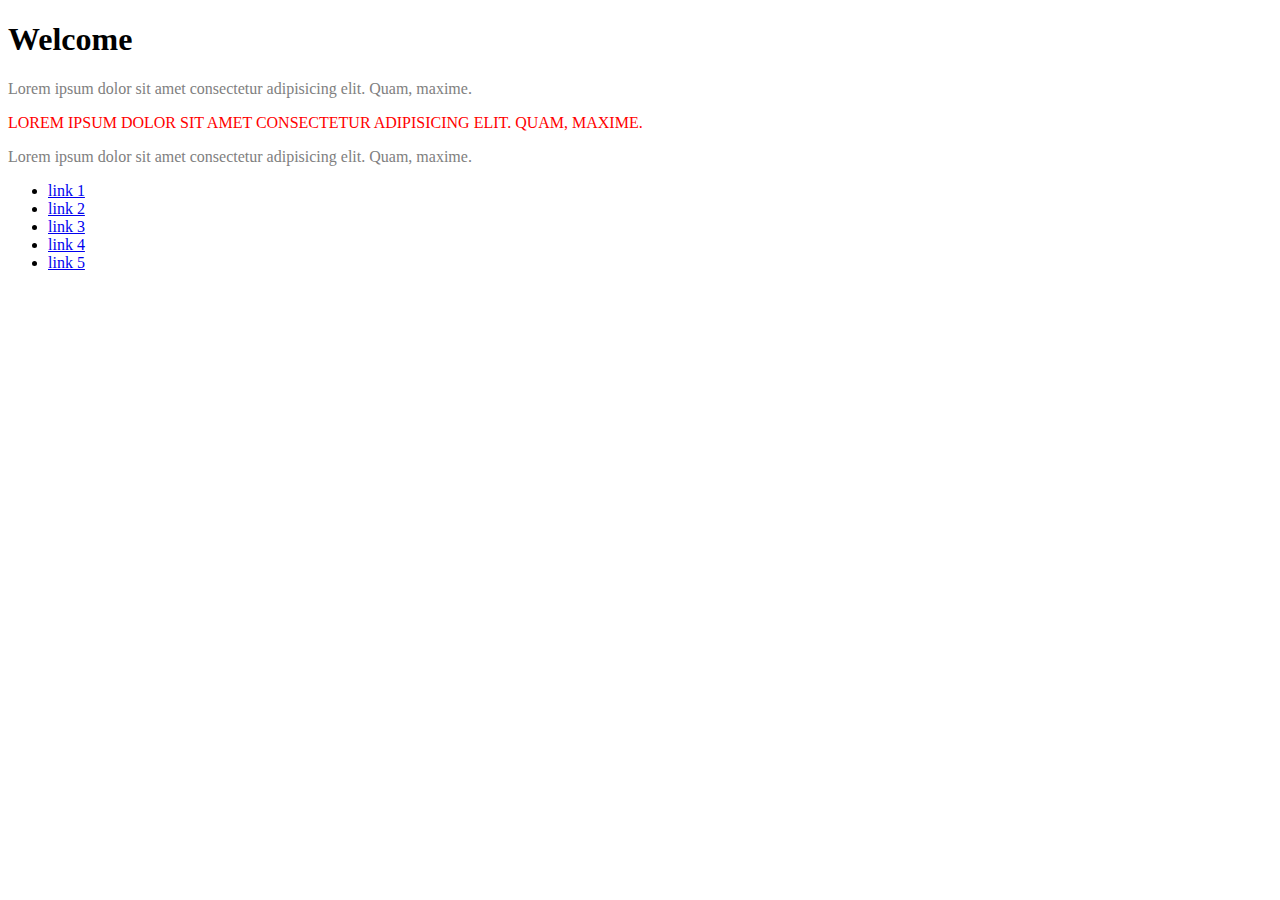
<file: class-10/index.html>
<!DOCTYPE html>
<html lang="en">
<head>
    <meta charset="UTF-8">
    <meta name="viewport" content="width=device-width, initial-scale=1.0">
    <meta http-equiv="X-UA-Compatible" content="ie=edge">
    <title>Intro to JavaScript</title>
</head>
<body>
    <h1 id="main-heading" class="heading-text">Welcome</h1>
    
    <p class="text-content">
        Lorem ipsum dolor sit amet consectetur adipisicing elit. Quam, maxime.
    </p>
    <p class="text-content">
        Lorem ipsum dolor sit amet consectetur adipisicing elit. Quam, maxime.
    </p>
    <p class="text-content">
        Lorem ipsum dolor sit amet consectetur adipisicing elit. Quam, maxime.
    </p>

    <!-- ul#navigation>li*5>a[href=#]{link $} -->
    <ul id="navigation">
        <li><a href="#">link 1</a></li>
        <li><a href="#">link 2</a></li>
        <li><a href="#">link 3</a></li>
        <li><a href="#">link 4</a></li>
        <li><a href="#">link 5</a></li>
    </ul>

    <script
  src="https://code.jquery.com/jquery-3.3.1.slim.min.js"
  integrity="sha256-3edrmyuQ0w65f8gfBsqowzjJe2iM6n0nKciPUp8y+7E="
  crossorigin="anonymous"></script>
  <script src="js/app.js"></script>
</body>
</html>
</file>
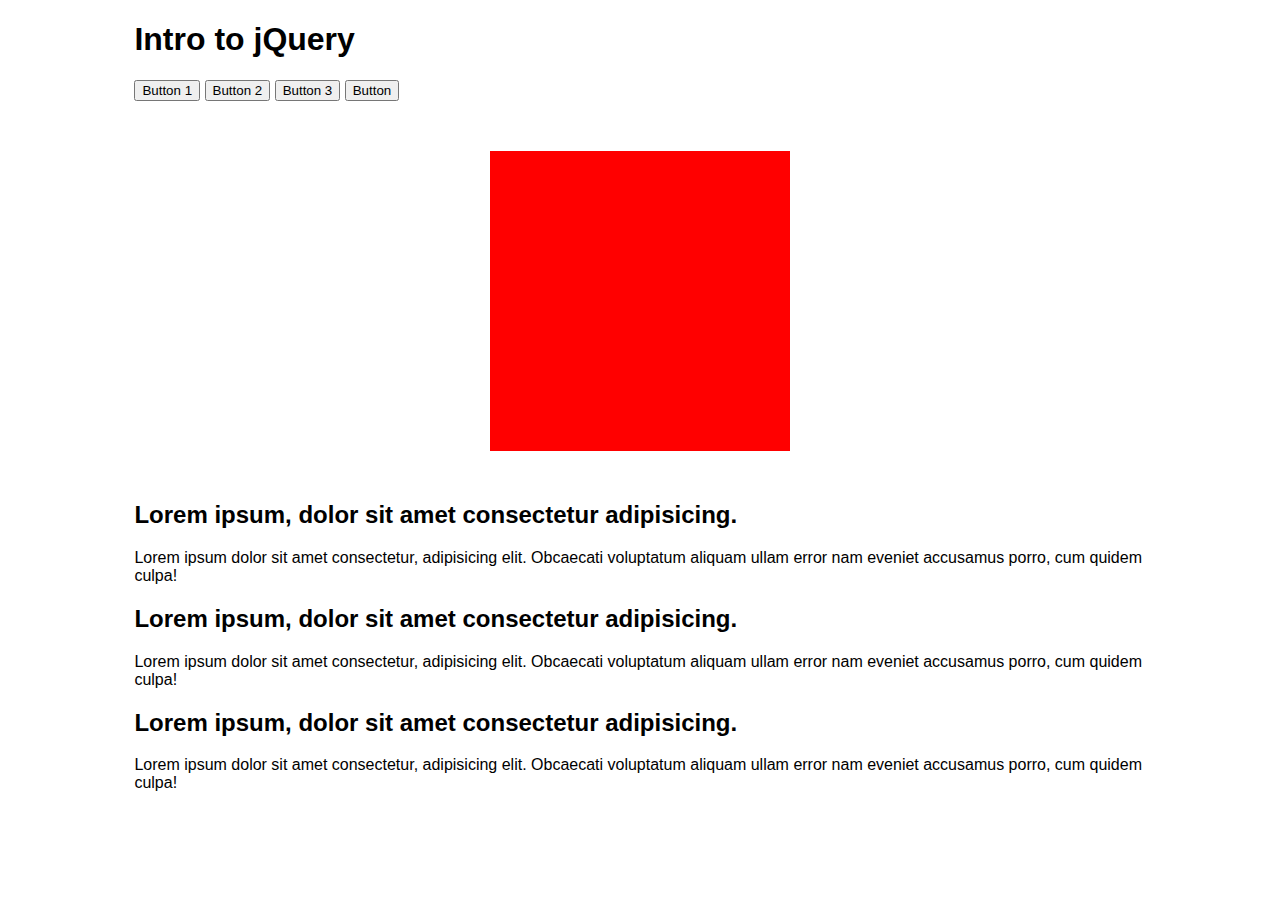
<file: class-11/index.html>
<!DOCTYPE html>
<html lang="en">
<head>
    <meta charset="UTF-8">
    <meta name="viewport" content="width=device-width, initial-scale=1.0">
    <meta http-equiv="X-UA-Compatible" content="ie=edge">
    <link rel="stylesheet" href="css/style.css">
    <title>Intro to JavaScript</title>
</head>
<body>
    <div class="container">
        <h1 class="main-header">Intro to jQuery</h1>

        <button class="btn1">Button 1</button>
        <button class="btn2">Button 2</button>
        <button class="btn3">Button 3</button>
        <input class="btn4" type="submit" value="Button">

        <div class="red"></div>
        
        <h2 class="heading1">
            Lorem ipsum, dolor sit amet consectetur adipisicing.
        </h2>
        <p class="para1">
            Lorem ipsum dolor sit amet consectetur, adipisicing elit. Obcaecati voluptatum aliquam ullam error nam eveniet accusamus porro, cum quidem culpa!
        </p>

        <h2 class="heading2">
            Lorem ipsum, dolor sit amet consectetur adipisicing.
        </h2>
        <p class="para2">
            Lorem ipsum dolor sit amet consectetur, adipisicing elit. Obcaecati voluptatum aliquam ullam error nam eveniet accusamus porro, cum quidem culpa!
        </p>
        </p>

        <h2 class="heading3">
            Lorem ipsum, dolor sit amet consectetur adipisicing.
        </h2>
        <p class="para3">
            Lorem ipsum dolor sit amet consectetur, adipisicing elit. Obcaecati voluptatum aliquam ullam error nam eveniet accusamus porro, cum quidem culpa!
        </p>
    </div>

    <script src="https://ajax.googleapis.com/ajax/libs/jquery/3.3.1/jquery.min.js"></script>
  <script src="js/app.js"></script>
</body>
</html>
</file>
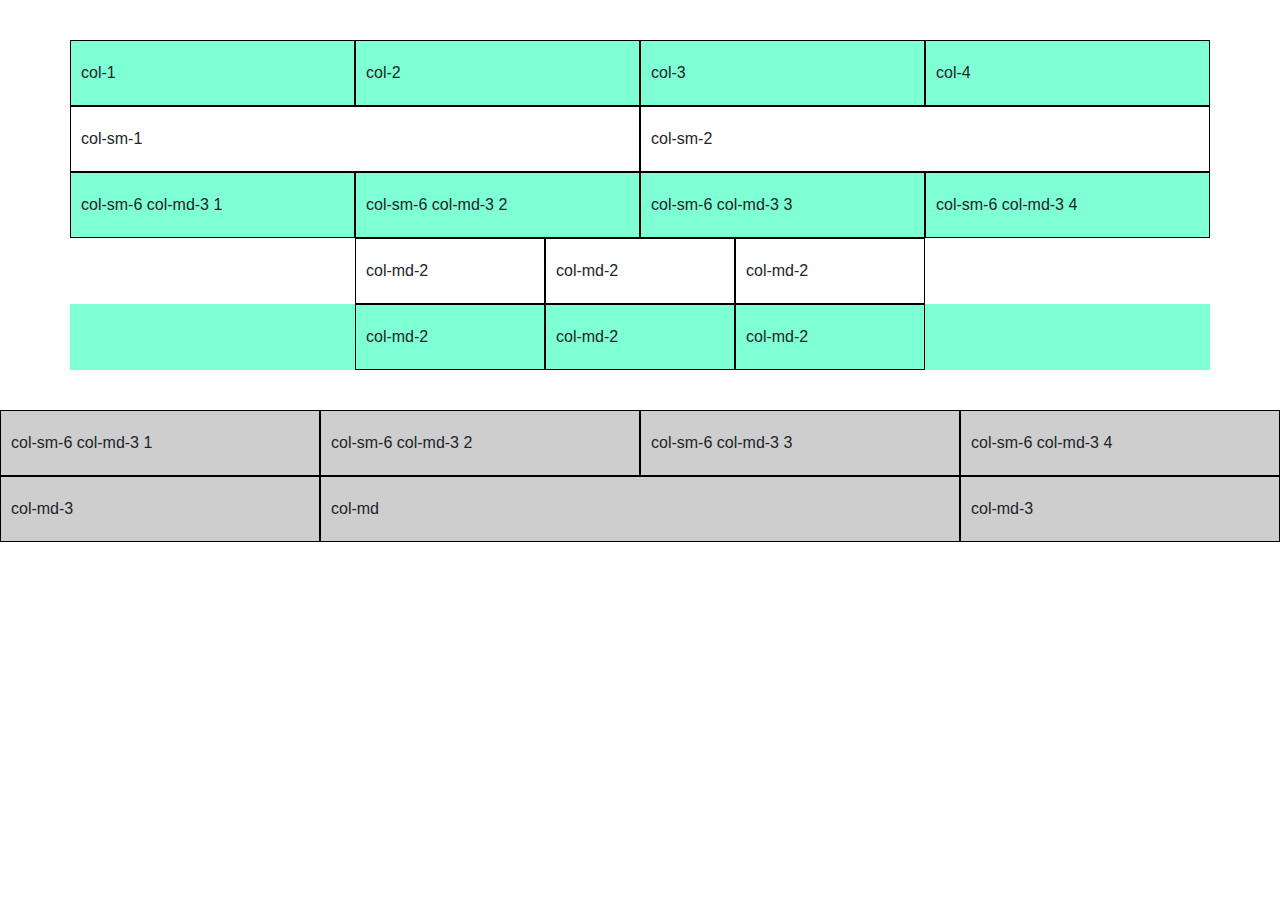
<file: class-4/index.html>
<!doctype html>
<html lang="en">
  <head>
    <!-- Required meta tags -->
    <meta charset="utf-8">
    <meta name="viewport" content="width=device-width, initial-scale=1, shrink-to-fit=no">

    <!-- Bootstrap CSS -->
    <link rel="stylesheet" href="https://maxcdn.bootstrapcdn.com/bootstrap/4.0.0/css/bootstrap.min.css" integrity="sha384-Gn5384xqQ1aoWXA+058RXPxPg6fy4IWvTNh0E263XmFcJlSAwiGgFAW/dAiS6JXm" crossorigin="anonymous">
    <link rel="stylesheet" href="css/style.css">

    <title>My Bootstrap Site</title>
  </head>
  <body>
    <div class="container">
        <div class="row">
            <div class="col">col-1</div>
            <div class="col">col-2</div>
            <div class="col">col-3</div>
            <div class="col">col-4</div>
        </div>
        <div class="row">
            <div class="col-sm">col-sm-1</div>
            <div class="col-sm">col-sm-2</div>
        </div>
        <div class="row">
            <div class="col-sm-6 col-md-3">col-sm-6 col-md-3 1</div>
            <div class="col-sm-6 col-md-3">col-sm-6 col-md-3 2</div>
            <div class="col-sm-6 col-md-3">col-sm-6 col-md-3 3</div>
            <div class="col-sm-6 col-md-3">col-sm-6 col-md-3 4</div>
        </div>
        <div class="row justify-content-center">
            <div class="col-md-2">col-md-2</div>
            <div class="col-md-2">col-md-2</div>
            <div class="col-md-2">col-md-2</div>
        </div>
        <div class="row justify-content-center">
            <div class="col-md-2">col-md-2</div>
            <div class="col-md-2">col-md-2</div>
            <div class="col-md-2">col-md-2</div>
        </div>
    </div>

    <div class="container-fluid">
        <div class="row">
            <div class="col-sm-6 col-md-3">col-sm-6 col-md-3 1</div>
            <div class="col-sm-6 col-md-3">col-sm-6 col-md-3 2</div>
            <div class="col-sm-6 col-md-3">col-sm-6 col-md-3 3</div>
            <div class="col-sm-6 col-md-3">col-sm-6 col-md-3 4</div>
        </div>
        <div class="row">
            <div class="col-md-3">col-md-3</div>
            <div class="col-md">col-md</div>
            <div class="col-md-3">col-md-3</div>
        </div>

    </div>

    <!-- Optional JavaScript -->
    <!-- jQuery first, then Popper.js, then Bootstrap JS -->
    <script src="https://code.jquery.com/jquery-3.2.1.slim.min.js" integrity="sha384-KJ3o2DKtIkvYIK3UENzmM7KCkRr/rE9/Qpg6aAZGJwFDMVNA/GpGFF93hXpG5KkN" crossorigin="anonymous"></script>
    <script src="https://cdnjs.cloudflare.com/ajax/libs/popper.js/1.12.9/umd/popper.min.js" integrity="sha384-ApNbgh9B+Y1QKtv3Rn7W3mgPxhU9K/ScQsAP7hUibX39j7fakFPskvXusvfa0b4Q" crossorigin="anonymous"></script>
    <script src="https://maxcdn.bootstrapcdn.com/bootstrap/4.0.0/js/bootstrap.min.js" integrity="sha384-JZR6Spejh4U02d8jOt6vLEHfe/JQGiRRSQQxSfFWpi1MquVdAyjUar5+76PVCmYl" crossorigin="anonymous"></script>
  </body>
</html>
</file>
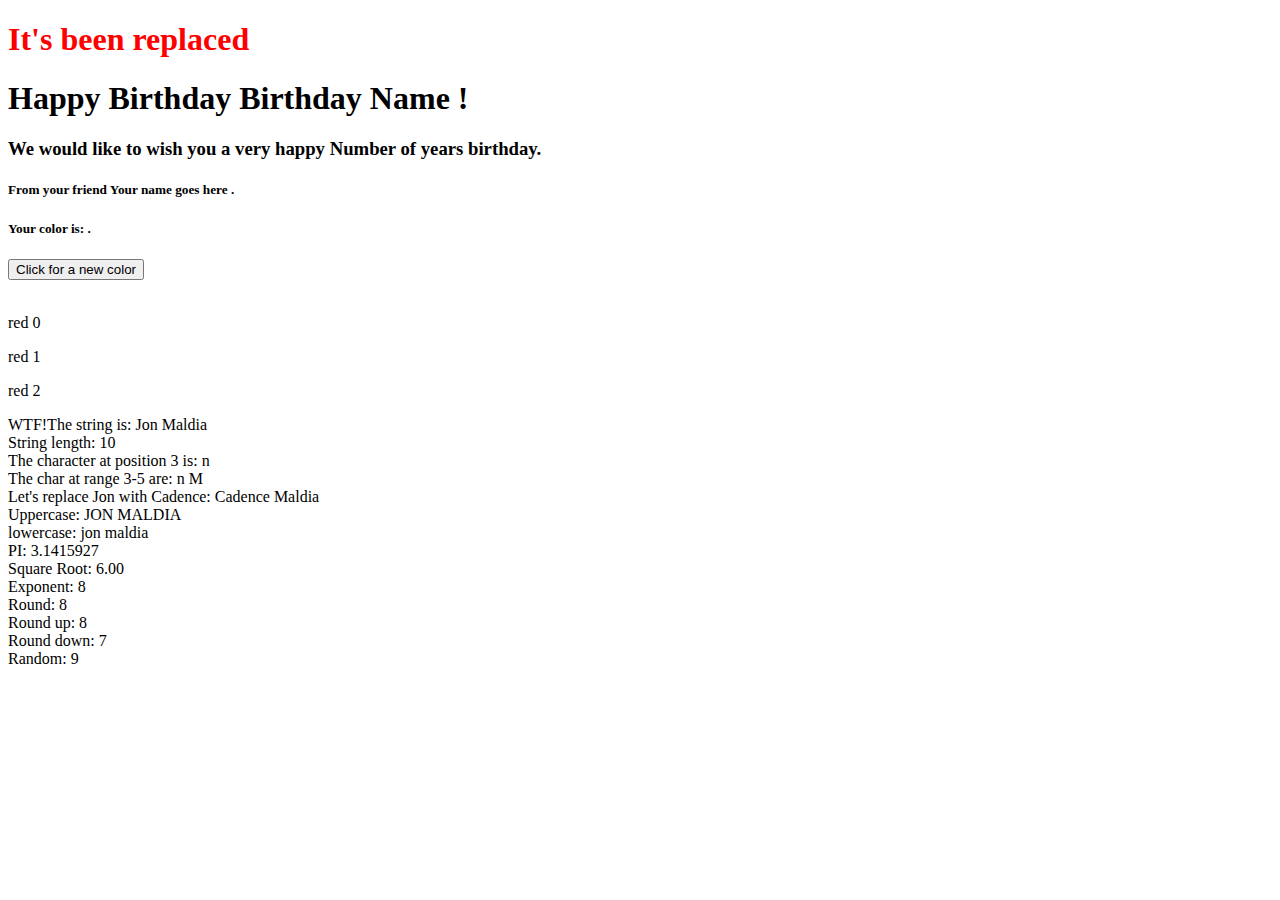
<file: class-9/index.html>
<!DOCTYPE html>
<html lang="en">
<head>
    <meta charset="UTF-8">
    <meta name="viewport" content="width=device-width, initial-scale=1.0">
    <meta http-equiv="X-UA-Compatible" content="ie=edge">
    <title>Intro to JavaScript</title>
</head>
<body>
    <h1 id="message1">Replace with JS</h1>

    <h1 id="birthday-h1">
        Happy Birthday 
        <span id="birthdayPerson">Birthday Name</span>
        !
    </h1>

    <h3>
        We would like to wish you a very happy
        <span id="birthdayNumber">Number of years</span>
        birthday.
    </h3>

    <h5>
        From your friend
        <span id="yourName">Your name goes here</span>
        .
    </h5>

    <div>
        <h5>
            Your color is: 
            <span id="color"></span>.
        </h5>
        <button id="color-button">Click for a new color</button>
        <br><br>
    </div>


    <div>
        <p class="my-class">Your name goes here</p>
        <p class="my-class">Your name goes here</p>
        <p class="my-class">Your name goes here</p>
    </div>

    <script src="js/app.js"></script>
</body>
</html>
</file>
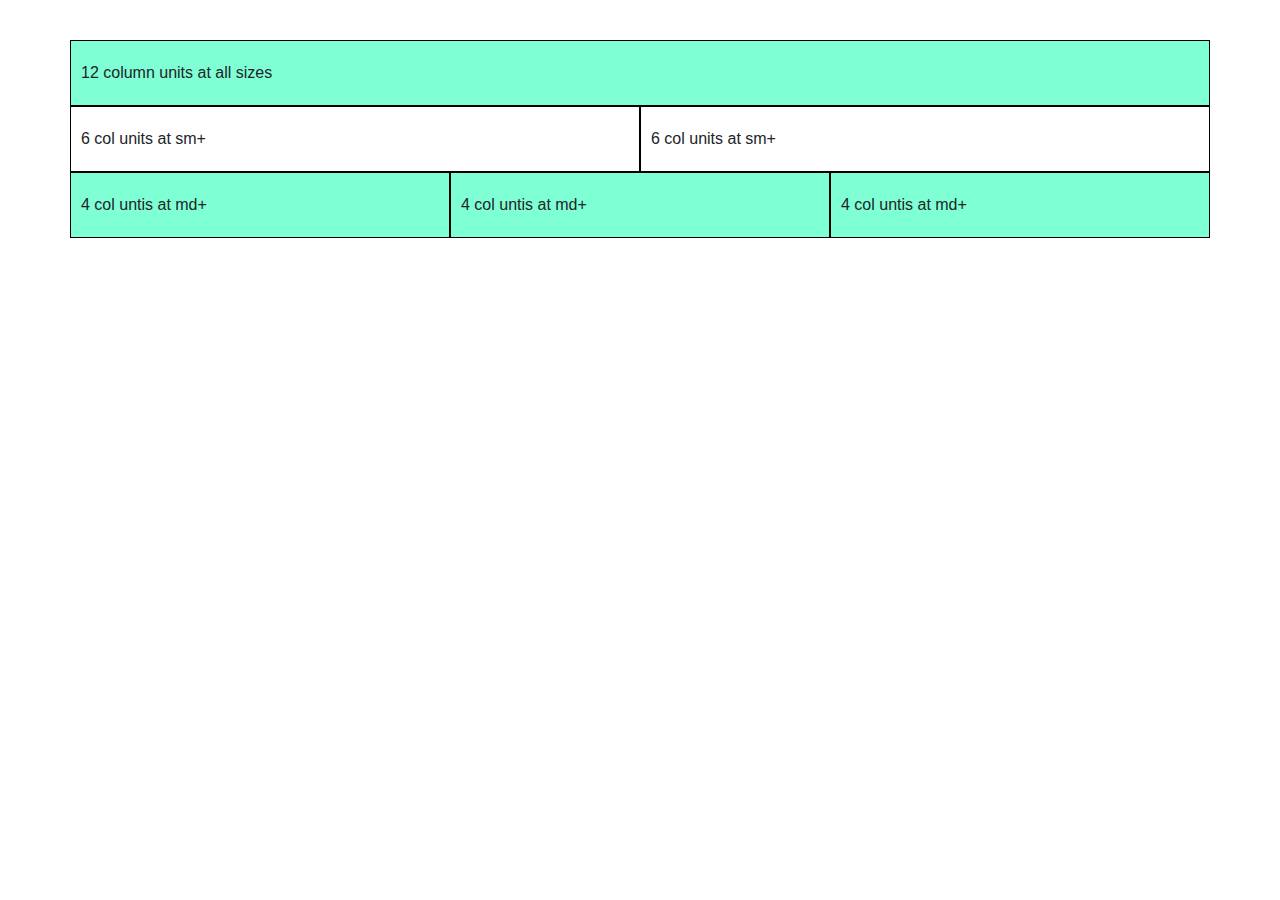
<file: class-4/homework.html>
<!doctype html>
<html lang="en">
  <head>
    <!-- Required meta tags -->
    <meta charset="utf-8">
    <meta name="viewport" content="width=device-width, initial-scale=1, shrink-to-fit=no">

    <!-- Bootstrap CSS -->
    <link rel="stylesheet" href="https://maxcdn.bootstrapcdn.com/bootstrap/4.0.0/css/bootstrap.min.css" integrity="sha384-Gn5384xqQ1aoWXA+058RXPxPg6fy4IWvTNh0E263XmFcJlSAwiGgFAW/dAiS6JXm" crossorigin="anonymous">
    <link rel="stylesheet" href="css/style.css">

    <title>My Bootstrap Site</title>
  </head>
  <body>
    <div class="container">
        <div class="row">
            <div class="col-12">12 column units at all sizes</div>
        </div>
        <div class="row">
            <div class="col-sm-6">6 col units at sm+</div>
            <div class="col-sm-6">6 col units at sm+</div>
        </div>
        <div class="row">
            <div class="col-md-4">4 col untis at md+</div>
            <div class="col-md-4">4 col untis at md+</div>
            <div class="col-md-4">4 col untis at md+</div>
        </div>
    </div>

    <!-- Optional JavaScript -->
    <!-- jQuery first, then Popper.js, then Bootstrap JS -->
    <script src="https://code.jquery.com/jquery-3.2.1.slim.min.js" integrity="sha384-KJ3o2DKtIkvYIK3UENzmM7KCkRr/rE9/Qpg6aAZGJwFDMVNA/GpGFF93hXpG5KkN" crossorigin="anonymous"></script>
    <script src="https://cdnjs.cloudflare.com/ajax/libs/popper.js/1.12.9/umd/popper.min.js" integrity="sha384-ApNbgh9B+Y1QKtv3Rn7W3mgPxhU9K/ScQsAP7hUibX39j7fakFPskvXusvfa0b4Q" crossorigin="anonymous"></script>
    <script src="https://maxcdn.bootstrapcdn.com/bootstrap/4.0.0/js/bootstrap.min.js" integrity="sha384-JZR6Spejh4U02d8jOt6vLEHfe/JQGiRRSQQxSfFWpi1MquVdAyjUar5+76PVCmYl" crossorigin="anonymous"></script>
  </body>
</html>
</file>
<file: class-11/css/style.css>
.container {
    width: 80%;
    margin: 0 auto;
    font-family: Arial, Helvetica, sans-serif;
}

.red {
    width: 300px;
    height: 300px;
    margin: 50px auto;
    background-color: red;
    transition: 1500ms;
}

.transform {
    transform: rotate(20deg) translate(200px,0px) scale(.75);
    transition: 1500ms;
    background-color: blue;
    border-radius: 15px;
}
</file>
<file: class-4/css/style.css>
.container {
    margin-top: 40px;
}

.container .row div, .container-fluid .row div {
    padding: 20px 10px;
    border: 1px solid #000;
}

.container .row:nth-child(odd) {
    background-color: aquamarine;
}

.container-fluid {
    margin-top: 40px;
    background-color: #cecece;
}
</file>
